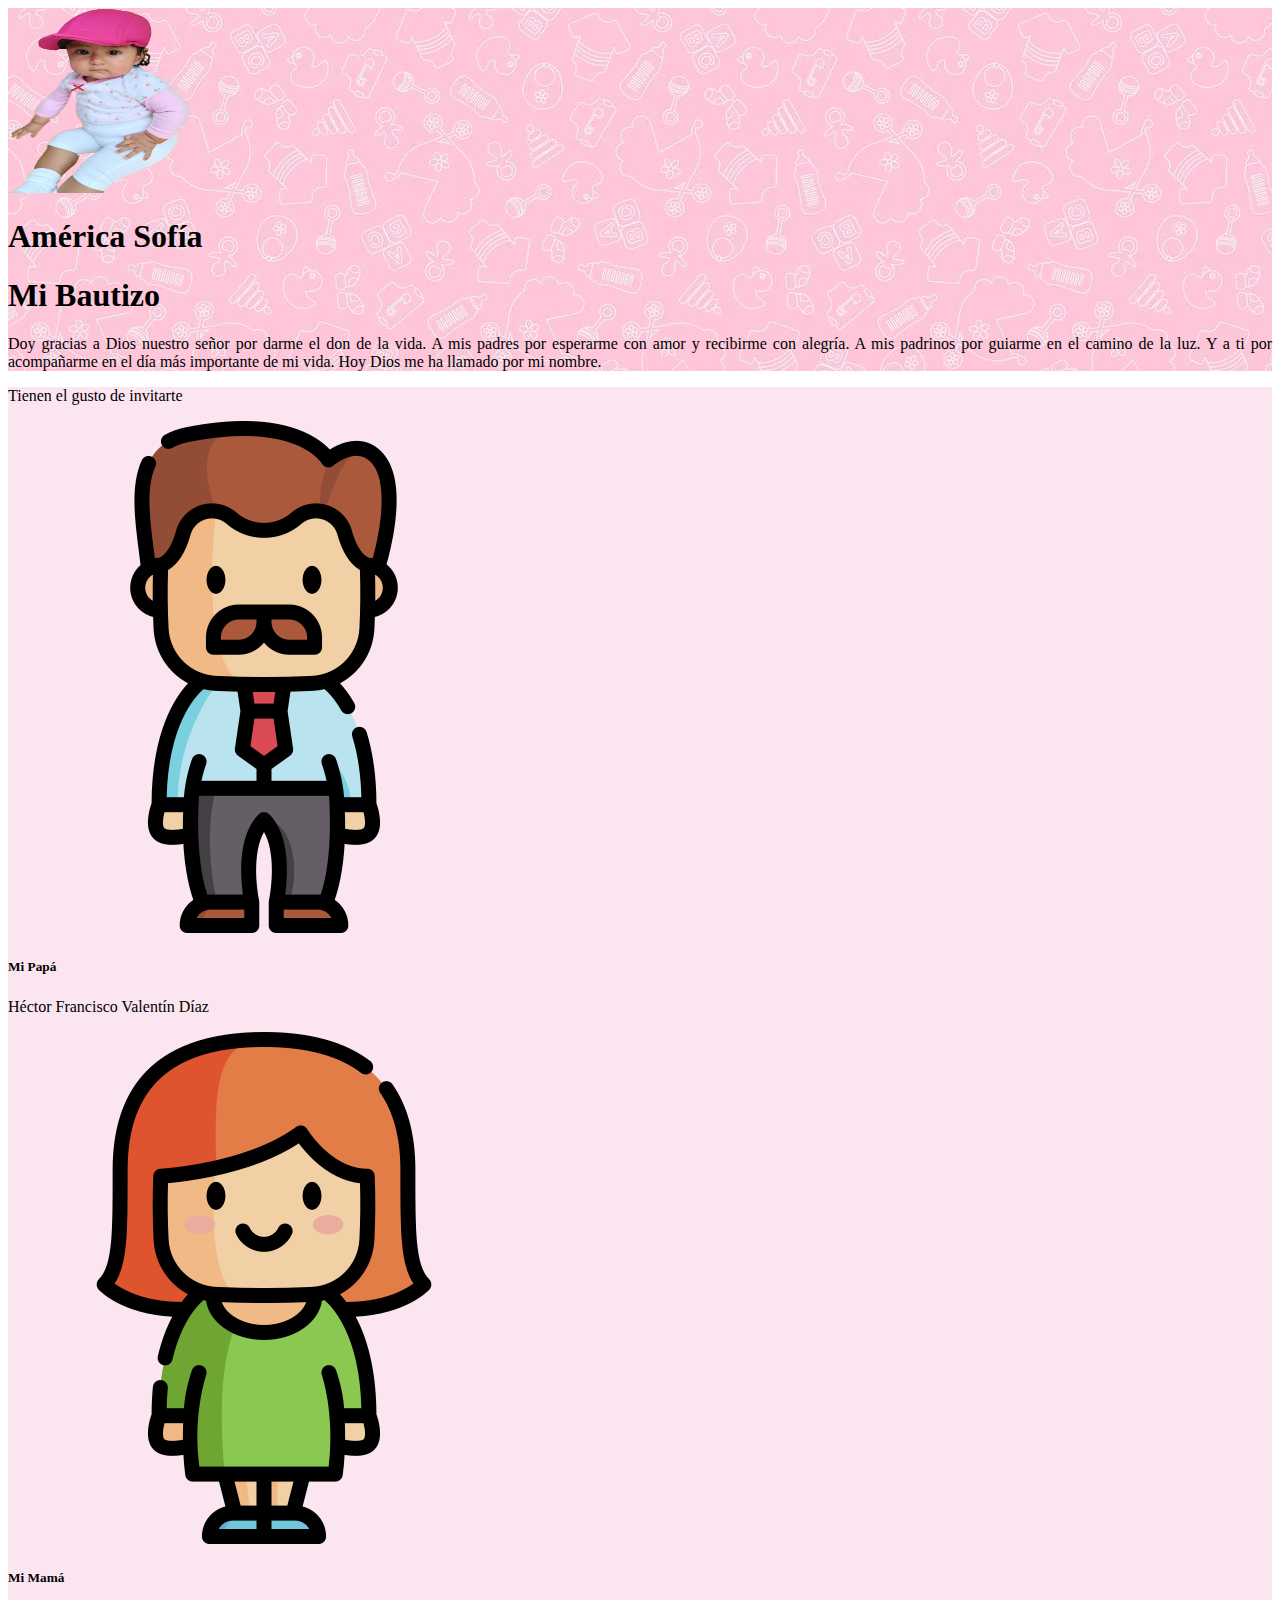
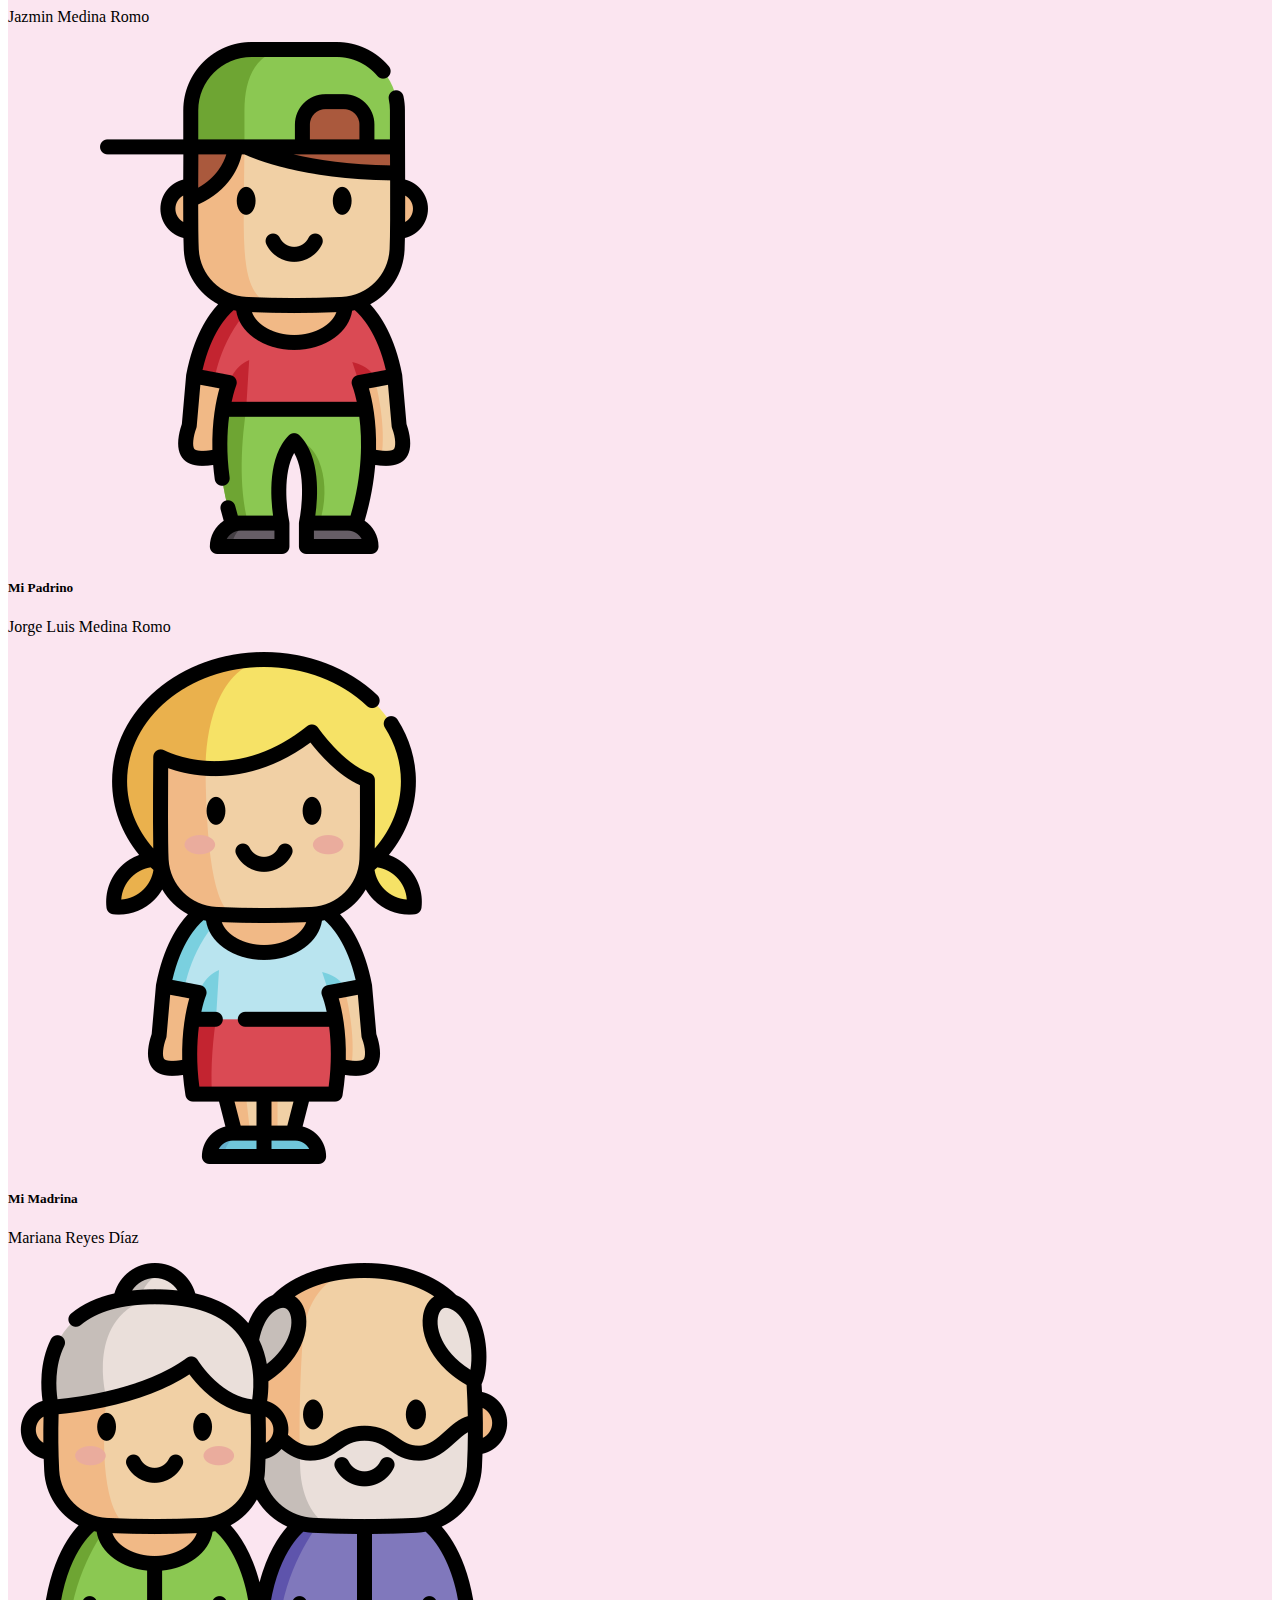
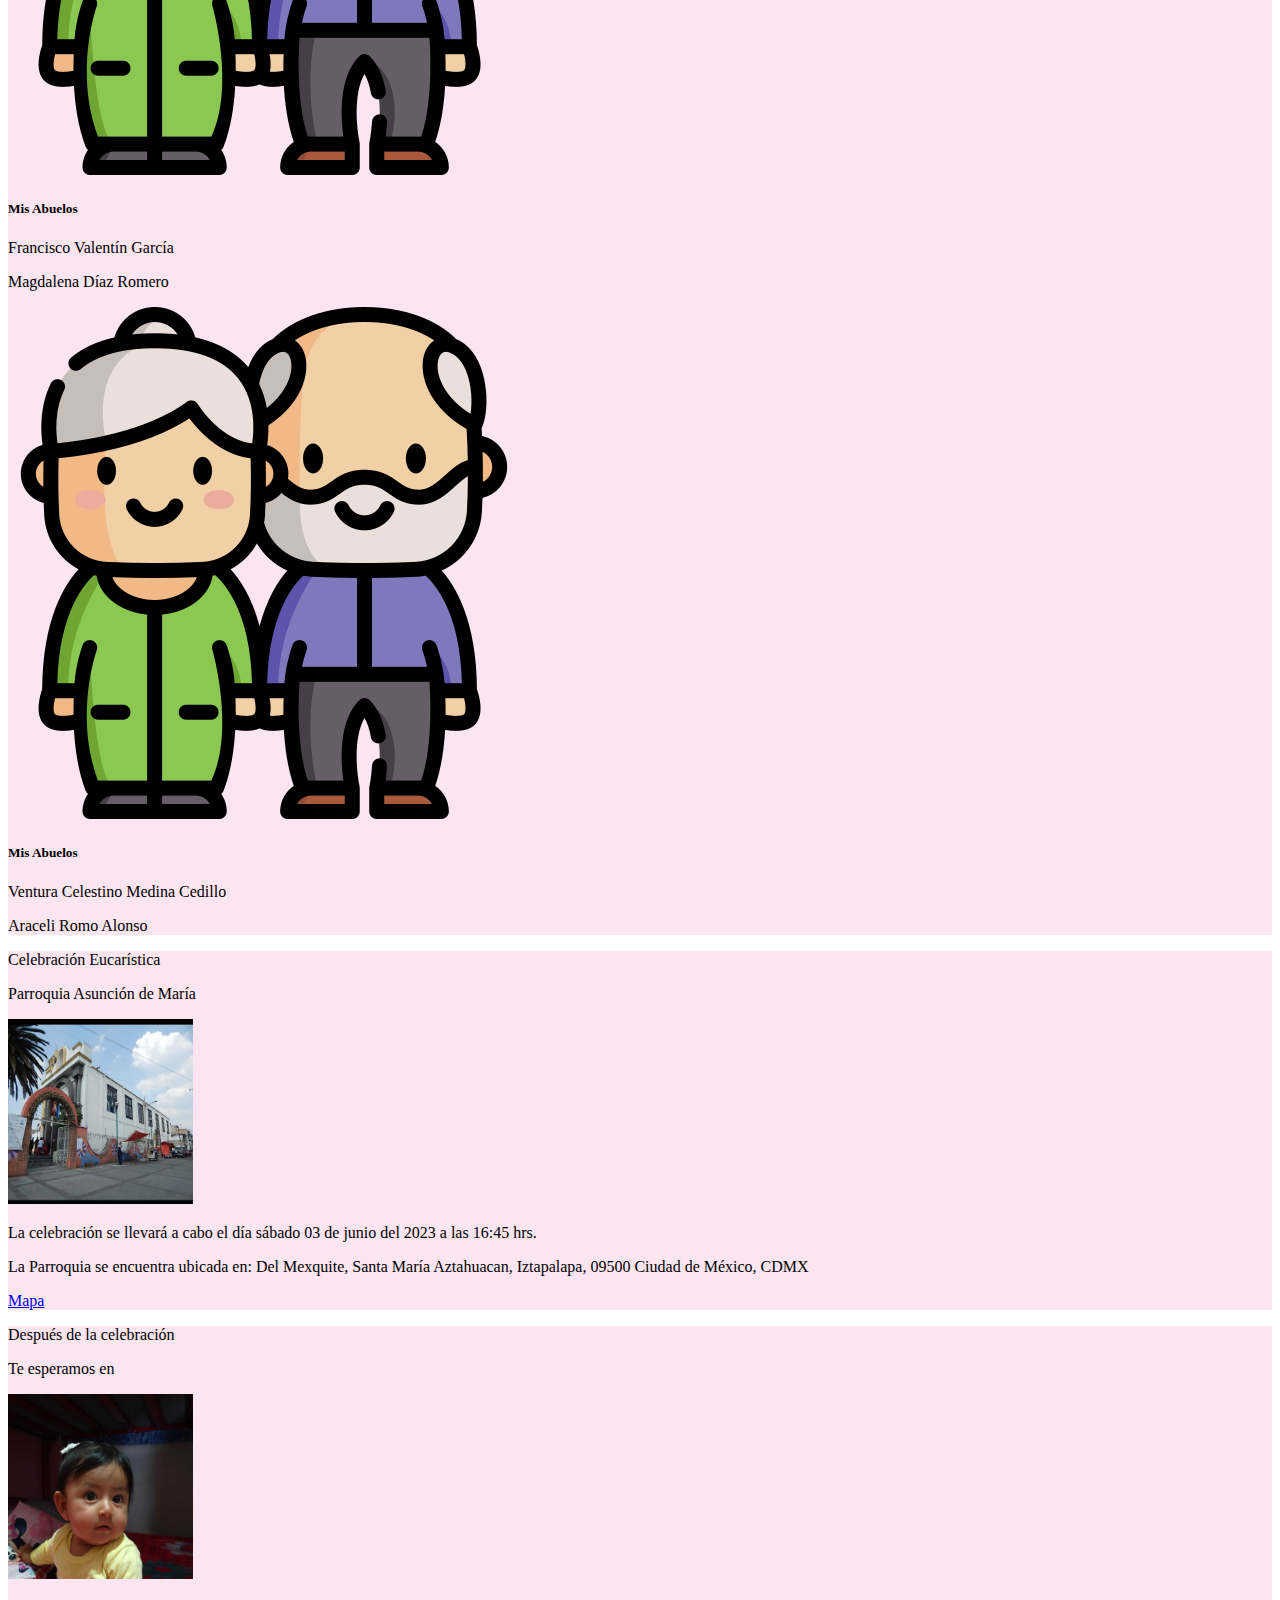
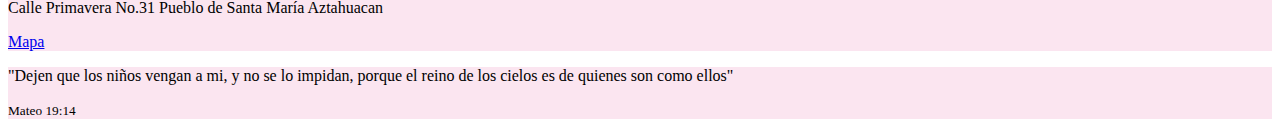
<file: index.html>
<!doctype html>
<html lang="es">
    <head>
        <!-- Required meta tags -->
        <meta charset="utf-8">
        <meta name="viewport" content="width=device-width, initial-scale=1">
        <link rel="icon" href="img/baptism.svg">
        <title>Mi Bautizo - América Sofía</title>

        <style>
            .text-justify {
                text-align: justify;
            }

            .main-image {
                width: 130px;
                height: 130px;
            }
            
            @media screen and (min-width: 540px) {
                .main-image {
                    width: 145px;
                    height: 145px;
                }
            }

            @media screen and (min-width: 768px) {
                .main-image {
                    width: 185px;
                    height: 185px;
                }
            }

            @media screen and (min-width: 992px) {
                .main-image {
                    width: 185px;
                    height: 185px;
                }
            }
        </style>

        <!-- Bootstrap CSS -->
        <link href="https://cdn.jsdelivr.net/npm/bootstrap@5.0.2/dist/css/bootstrap.min.css" rel="stylesheet"
              integrity="sha384-EVSTQN3/azprG1Anm3QDgpJLIm9Nao0Yz1ztcQTwFspd3yD65VohhpuuCOmLASjC"
              crossorigin="anonymous">
        <link rel="stylesheet" href="https://cdnjs.cloudflare.com/ajax/libs/font-awesome/6.4.0/css/all.min.css"
              integrity="sha512-iecdLmaskl7CVkqkXNQ/ZH/XLlvWZOJyj7Yy7tcenmpD1ypASozpmT/E0iPtmFIB46ZmdtAc9eNBvH0H/ZpiBw=="
              crossorigin="anonymous" referrerpolicy="no-referrer">
    </head>
    <body>
        <div class="container-fluid vh-100 d-flex align-items-center"
             style="background-image: url(img/background.png);">
            <div class="row">
                <div class="col-12 col-sm-6 text-center">
                    <img src="img/America_1.png" alt="Sofia Thumbnail" class="mt-2 img-fluid rounded-circle main-image">
                    <h1 class="pt-1 pt-sm-5">América Sofía</h1>
                </div>

                <div class="col-12 col-sm-6">
                    <h1 class="display-5 fw-bold text-center">
                        Mi Bautizo
                    </h1>
                    <p class="mt-1 mt-sm-5 mb-0 fs-4 text-justify">
                        Doy gracias a Dios nuestro señor por darme el don de la vida. A mis padres por esperarme con
                        amor y recibirme con alegría. A mis padrinos por guiarme en el camino de la luz. Y a ti por
                        acompañarme en el día más importante de mi vida. Hoy Dios me ha llamado por mi nombre.
                    </p>
                </div>
            </div>
        </div>
        <div class="py-4 container-fluid" style="background-color: rgb(251,229,240)">
            <div class="row">
                <div class="col-12 col-md-4 d-md-flex align-items-md-center">
                    <p class="fs-3 text-center">
                        Tienen el gusto de invitarte
                    </p>
                </div>
                <div class="col-12 col-md-8">
                    <div class="row row-cols-1 row-cols-md-3 g-4">
                        <div class="col-6 col-md-4 col-lg-3">
                            <div class="card h-100">
                                <img src="img/chibyfather.png" class="p-4 card-img-top" alt="Father">
                                <div class="card-body text-center">
                                    <h5 class="card-title fw-normal">Mi Papá</h5>
                                    <p class="mb-0 card-text fw-bold">
                                        Héctor Francisco Valentín Díaz
                                    </p>
                                </div>

                            </div>
                        </div>
                        <div class="col-6 col-md-4 col-lg-3">
                            <div class="card h-100">
                                <img src="img/chibymother.png" class="p-4 card-img-top" alt="Mother">
                                <div class="card-body text-center">
                                    <h5 class="card-title fw-normal">Mi  Mamá</h5>
                                    <p class="mb-0 card-text fw-bold">
                                        Jazmin Medina Romo
                                    </p>
                                </div>
                            </div>
                        </div>
                        <div class="col-6 col-md-4 col-lg-3">
                            <div class="card h-100">
                                <img src="img/chibygodfather.png" class="p-4 card-img-top" alt="God Father">
                                <div class="card-body text-center">
                                    <h5 class="card-title fw-normal">Mi Padrino</h5>
                                    <p class="mb-0 card-text fw-bold">
                                        Jorge Luis Medina Romo
                                    </p>
                                </div>
                            </div>
                        </div>
                        <div class="col-6 col-md-4 col-lg-3">
                            <div class="card h-100">
                                <img src="img/chibygodmother.png" class="p-4 card-img-top" alt="God Mother">
                                <div class="card-body text-center">
                                    <h5 class="card-title fw-normal">Mi Madrina</h5>
                                    <p class="mb-0 card-text fw-bold">
                                        Mariana Reyes Díaz
                                    </p>
                                </div>
                            </div>
                        </div>
                        <div class="col-6 col-md-4 col-lg-3 offset-lg-3">
                            <div class="card h-100">
                                <img src="img/chibygrandparents.png" class="p-4 card-img-top" alt="Grand Parents">
                                <div class="card-body text-center">
                                    <h5 class="card-title fw-normal">Mis Abuelos</h5>
                                    <p class="mb-1 card-text fw-bold">
                                        Francisco Valentín García
                                    </p>
                                    <p class="mb-0 card-text fw-bold">
                                        Magdalena Díaz Romero
                                    </p>
                                </div>
                            </div>
                        </div>
                        <div class="col-6 col-md-4 col-lg-3">
                            <div class="card h-100">
                                <img src="img/chibygrandparents.png" class="p-4 card-img-top" alt="Grand Parents">
                                <div class="card-body text-center">
                                    <h5 class="card-title fw-normal">Mis Abuelos</h5>
                                    <p class="mb-1 card-text fw-bold">
                                        Ventura Celestino Medina Cedillo
                                    </p>
                                    <p class="mb-0 card-text fw-bold">
                                        Araceli Romo Alonso
                                    </p>
                                </div>
                            </div>
                        </div>
                    </div>
                </div>
            </div>
        </div>
        <div class="py-4 container-fluid" style="background-color: rgb(251,229,240)">
            <div class="row">
                <p class="fs-2 fw-bold">
                    Celebración Eucarística
                </p>
                <p class="lead">
                    <i class="me-2 fa-solid fa-church"></i> Parroquia Asunción de María
                </p>
                <div class="col-12 col-md-3 order-1 order-md-2 text-center">
                    <img src="img/church.jpeg" alt="church" class="img-fluid rounded-circle" height="185" width="185">
                </div>
                <div class="pt-3 pt-md-0 col-12 col-md-9 order-2 order-md-1">
                    <p class="fs-5 text-justify">
                        La celebración se llevará a cabo el día sábado 03 de junio del 2023 a las 16:45 hrs.
                    </p>
                    <p class="fs-5 text-justify">
                        La Parroquia se encuentra ubicada en: Del Mexquite, Santa María Aztahuacan, Iztapalapa, 09500 Ciudad de
                        México, CDMX
                    </p>
                    <div class="d-grid gap-2 col-6 mx-auto">
                        <a class="btn btn-outline-info"
                           href="https://www.google.com/maps/place/Parroquia+de+Santa+Mar%C3%ADa+Aztahuacan/@19.3527375,-99.0243661,17z/data=!3m1!4b1!4m6!3m5!1s0x85d1fd5a64c99e45:0x7eacfb48c5b9037b!8m2!3d19.3527375!4d-99.0243661!16s%2Fg%2F1pw3xfnt6"
                           role="button">
                            <i class="me-2 fa-solid fa-map-pin"></i>Mapa
                        </a>
                    </div>
                </div>
            </div>
        </div>
        <div class="py-4 container-fluid" style="background-color: rgb(251,229,240)">
            <div class="row">
                <p class="fs-2 fw-bold">
                    Después de la celebración
                </p>
                <p class="lead">
                    <i class="me-2 fa-solid fa-gifts"></i>Te esperamos en
                </p>
                <div class="pt-3 pt-md-0 col-12 col-md-3 text-center order-1 order-md-0">
                    <img src="img/America_2.jpeg" alt="Sofia Secondary" class="img-fluid rounded-circle" height="185" width="185">
                </div>
                <div class="col-12 col-md-9 d-flex align-self-center flex-column order-0 order-md-1">
                    <p class="fs-5 text-justify">
                        Calle Primavera No.31 Pueblo de Santa María Aztahuacan
                    </p>
                    <div class="d-grid gap-2 col-6 mx-auto">
                        <a class="btn btn-outline-info"
                           href="https://www.google.com/maps?q=19.350854,-99.024643&entry=gps&g_ep=CAESCTExLjc2LjMwMBgAQgJNWA%3D%3D&shorturl=1"
                           role="button">
                            <i class="me-2 fa-solid fa-map-pin"></i>Mapa
                        </a>
                    </div>
                </div>
            </div>
        </div>

        <div class="container-fluid d-flex w-100 h-100 flex-column" style="background-color: rgb(251,229,240)">
            <div class="p-5">
                <p class="lead fst-italic fs-3 text-justify">
                    "Dejen que los niños vengan a mi, y no se lo impidan, porque el reino de los cielos es de quienes
                    son como ellos"
                </p>
                <small class="fst-italic">Mateo 19:14</small>
            </div>
        </div>

        <script src="https://cdn.jsdelivr.net/npm/bootstrap@5.0.2/dist/js/bootstrap.bundle.min.js"
                integrity="sha384-MrcW6ZMFYlzcLA8Nl+NtUVF0sA7MsXsP1UyJoMp4YLEuNSfAP+JcXn/tWtIaxVXM"
                crossorigin="anonymous"></script>
    </body>
</html>
</file>
